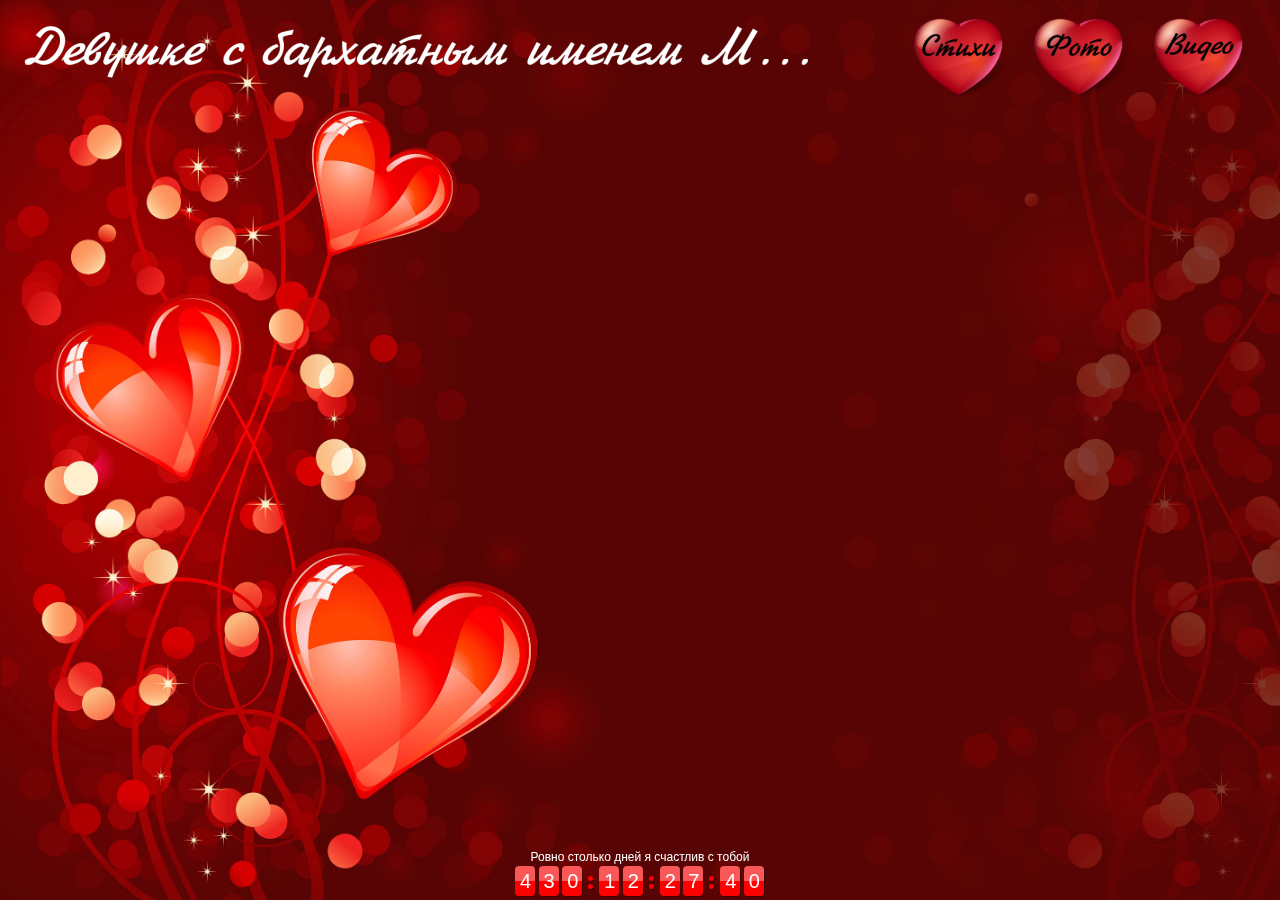
<file: index.html>
<html>
<head>
    <title>Марина + Лёша</title>
    <link rel="icon" type="image/png" href="/img/heart_big.png" />
    <link rel="stylesheet" href="main.css"/>
    <link rel="stylesheet" href="/countup/jquery.countup.css" />
    <script type="text/javascript" src="/jquery-2.1.3.min.js"></script>
    <script type="text/javascript" src="/countup/jquery.countup.js"></script>
    <script type="text/javascript" src="/scripts.js"></script>
</head>
<body>
    
    <div class="header">
        <div class="logo"><img src="/img/logo.png"></div>
        <div class="button"><a href="#"><img class="heart" src="/img/video.png"></a></div>
        <div class="button"><a href="#"><img class="heart" src="/img/photo.png"></a></div>
        <div class="button"><a href="#"><img class="heart" src="/img/poes.png"></a></div>
    </div>
    
    <!--
    <div class="main">
        <span>Тебя увидел однажды</span></br>
        <span>И свет вокруг погас</span></br>
    </div>
    -->
    
    <footer>
        <div class="footer-label">Ровно столько дней я счастлив с тобой</div>
        <div id="countdown"></div>
    </footer>
    
</body>
</html>
</file>
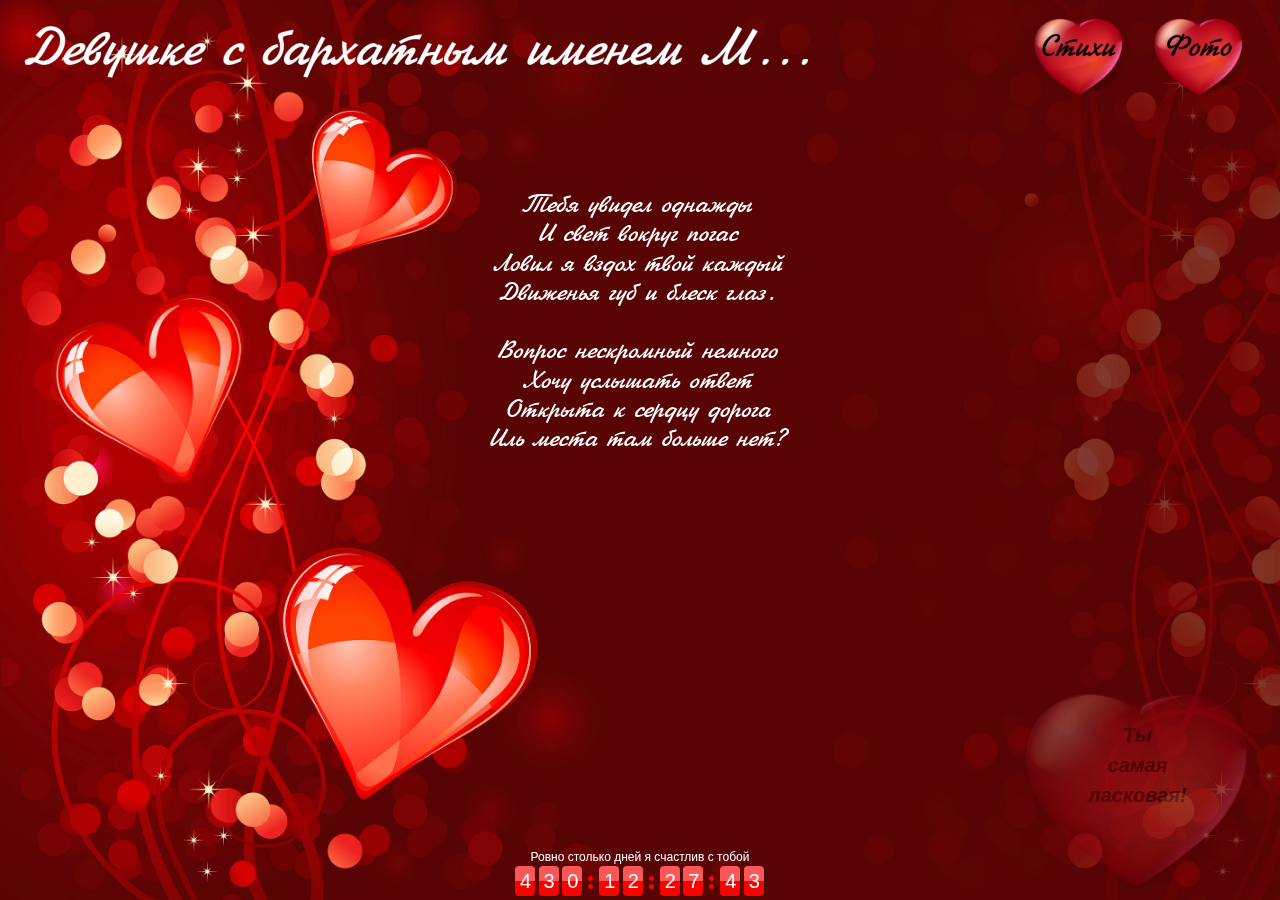
<file: poetry.html>
<html>
<head>
    <title>Марина + Лёша</title>
    <link rel="icon" type="image/png" href="/img/heart_big.png" />
    <link rel="stylesheet" href="main.css"/>
    <link rel="stylesheet" href="/countup/jquery.countup.css" />
    <script type="text/javascript" src="/jquery-2.1.3.min.js"></script>
    <script type="text/javascript" src="/countup/jquery.countup.js"></script>
    <script type="text/javascript" src="/scripts.js"></script>
</head>
<body>
    
    <div class="header">
        <div class="logo"><a href="/"><img src="/img/logo.png"></a></div>
        <div class="button"><a href="photo.html"><img class="heart" src="/img/photo.png"></a></div>
        <div class="button"><a href="#" onclick="changeImg();"><img class="heart" src="/img/poes.png"></a></div>
    </div>
    
    <div class="main">
        <img id="poet">
    </div>
    
    
    <div class="message">
        <div class="you">Ты</div>
        <div>самая</div>
        <div class="complement">лучшая!</div>
    </div>
    
    <footer>
        <div class="footer-label">Ровно столько дней я счастлив с тобой</div>
        <div id="countdown"></div>
    </footer>
    
    <script type="text/javascript">
        var x = Math.floor(Math.random()*100);
        if (x % 2 == 0) {
            document.getElementById("poet").src = "/img/stich1.png";
        } else {
            document.getElementById("poet").src = "/img/stich2.png";
        }
    </script>
    
</body>
</html>
</file>
<file: main.css>
body {
    color: #fff;
    font: 20px/1.5 'Open Sans Condensed',sans-serif;
    background-size: cover;
    -moz-background-size: cover;
    -ms-background-size: cover;
    -webkit-background-size: cover;
    background-image: url(img/background.jpg);
}

.heart {
    width: 100px;
}

.button {
    float:right;
    text-align: right;
    margin-right: 20px;
}

div.logo {
    padding-left: 10px;
    padding-top: 10px;
    float: left; 
    width: 800px;
}

div.button img:hover {
    -webkit-filter: brightness(120%);
}

footer {
    bottom: 0;
    height: 52px;
    left: 0;
    position: fixed;
    width: 100%;
    z-index: 9000;
}

.main {
    margin-top: 50px;
    float:left;
    width: 100%;
    text-align: center;
}







.footer-label {
    text-align: center;
    font-size: 12px;
}

.message {
    width: 225px;
    height: 200px;
    background-image: url(/img/heart_big.png);
    background-size: contain;
    position: fixed;
    bottom: 10;
    right: 30;
    text-align: center;
    vertical-align: middle;
    font-style: italic;
    color: black;
    font-weight: bold;
    display: none;
}

.you {
    margin-top: 30px;
}

#gallery{ width:500px; margin:auto;}
	#gallery li{ list-style:none; perspective:100px; -webkit-perspective:100px; margin:1px; float:right; position:relative; transition:.1s; -webkit-transition:0.1s; }
		#gallery li.video::before{ content:'\25BA'; color:#FFF; font-size:20px; height:20px; width:20px; line-height:0.9; position:absolute; bottom:3px; left:4px; z-index:1; background:rgba(0,0,0,0.4); box-shadow:0 0 0 3px rgba(0,0,0,0.4); border-radius:0 3px 0 0; pointer-events:none; opacity:0; transition:.5s 0.2s; }
		#gallery li.loaded.video::before{ opacity:1; }
		#gallery a{ display:block; width:75px; height:68px; vertical-align:bottom; overflow:hidden; background:rgba(0,0,0,0.1);
					transition:.4s ease-out; -webkit-transition:0.4s ease-out; -webkit-transform:rotateX(90deg) translate(-50px,-50%); transform:rotateX(90deg) translate(-50px,-50%); }
		#gallery a:active, #gallery a:focus{ outline:none; }
		#gallery a img{ min-height:100%; width:100%; transition:.3s ease-out; -webkit-transition:0.3s ease-out; }
		#gallery .loaded a{ -webkit-transform:rotateX(0deg) translate(0,0); transform:rotateX(0deg) translate(0,0); }
			#gallery li.loaded:hover{ z-index:2; transform:scale(1.5); -webkit-transform:scale(1.5); }
			#gallery li.loaded a:hover{ box-shadow:0 0 0 2px #FFF, 0 0 20px 5px #000; transition:.1s; -webkit-transition:0.1s; }
			#gallery li.loaded:hover img{ transform:scale(1.2); -webkit-transform:scale(1.2); }
			#gallery li.loaded.video:hover::before{ opacity:0; }
.player {
    position: fixed;
    bottom: 10;
    left: 10;
    z-index: 100000;
}
</file>
